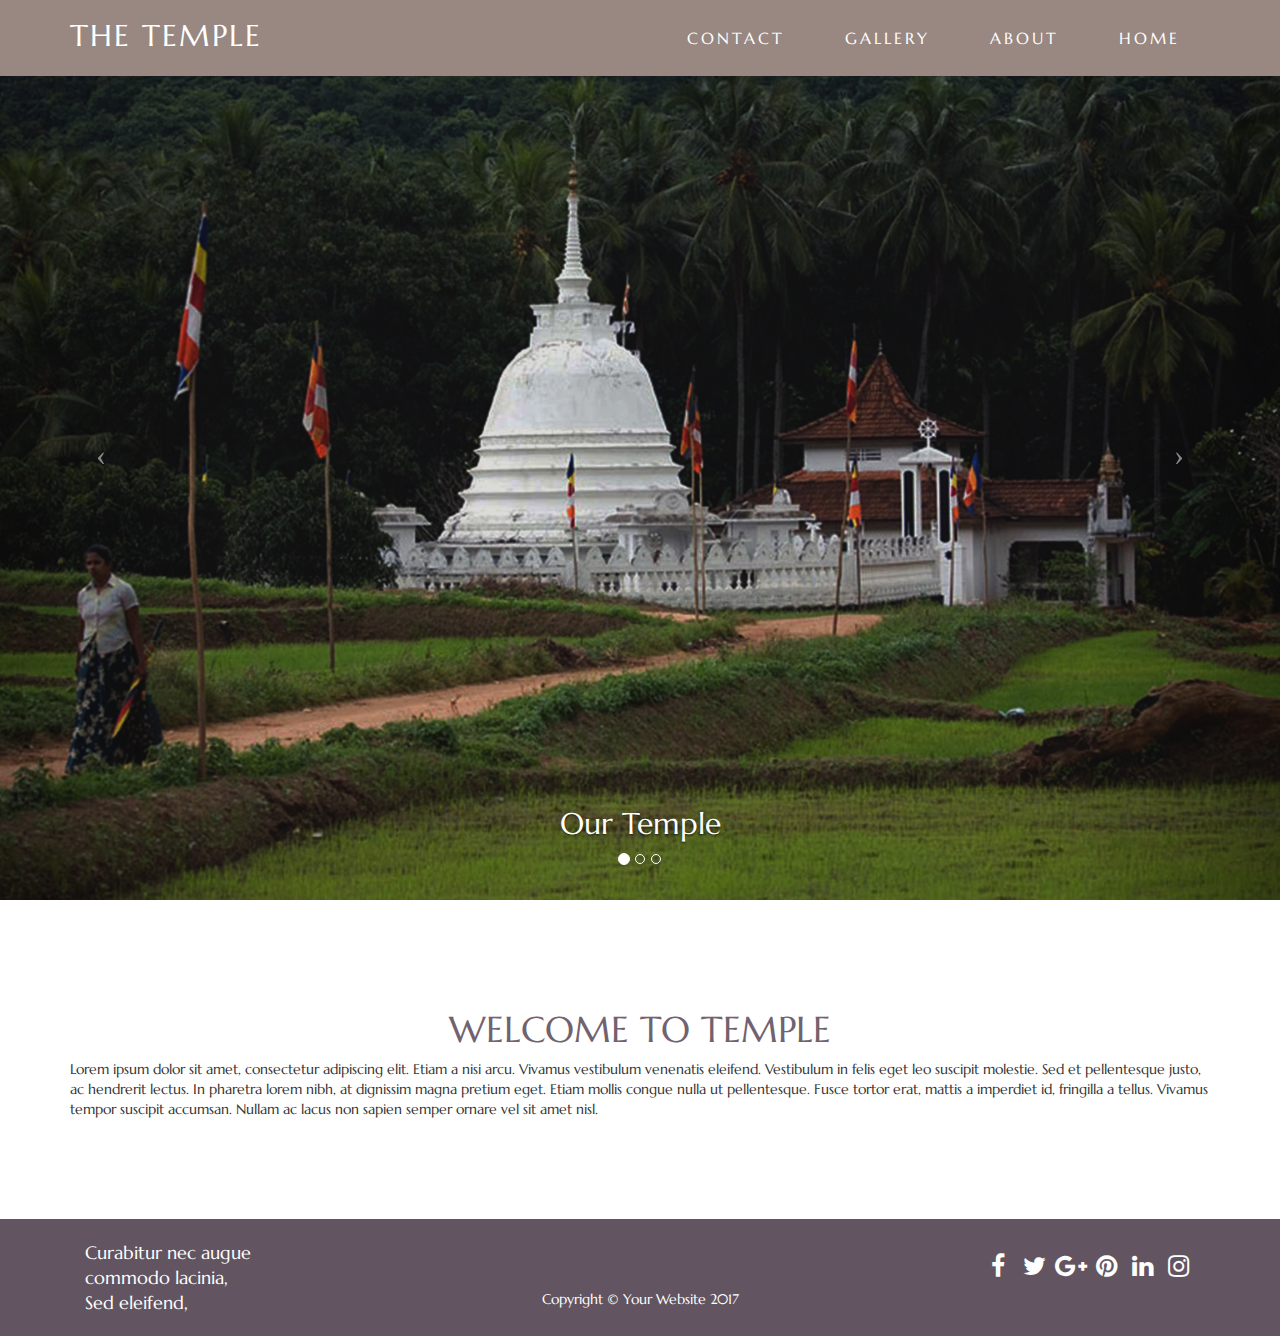
<file: index.html>
<!DOCTYPE html>
<html lang="en">

<head>

    <meta charset="utf-8">
    <meta http-equiv="X-UA-Compatible" content="IE=edge">
    <meta name="viewport" content="width=device-width, initial-scale=1">
    <meta name="description" content="">
    <meta name="author" content="">

    <title>Temple Sri Lanka</title>

    <!-- Bootstrap Core CSS -->
    <link href="css/bootstrap.min.css" rel="stylesheet">

    <!-- Custom CSS -->
    <link href="css/full-slider.css" rel="stylesheet">
    
    <link href="css/font-awesome.css" rel="stylesheet">
     <link href="css/style.css" rel="stylesheet">
    <!-- HTML5 Shim and Respond.js IE8 support of HTML5 elements and media queries -->
    <!-- WARNING: Respond.js doesn't work if you view the page via file:// -->
    <!--[if lt IE 9]>
        <script src="https://oss.maxcdn.com/libs/html5shiv/3.7.0/html5shiv.js"></script>
        <script src="https://oss.maxcdn.com/libs/respond.js/1.4.2/respond.min.js"></script>
    <![endif]-->

</head>

<body>

    <!-- Navigation -->
    <nav class="navbar navbar-inverse navbar-fixed-top" role="navigation">
        <div class="container">
            <!-- Brand and toggle get grouped for better mobile display -->
            <div class="navbar-header">
                <button type="button" class="navbar-toggle" data-toggle="collapse" data-target="#bs-example-navbar-collapse-1">
                    <span class="sr-only">Toggle navigation</span>
                    <span class="icon-bar"></span>
                    <span class="icon-bar"></span>
                    <span class="icon-bar"></span>
                </button>
                <a class="navbar-brand" href="#">The Temple</a>
            </div>
            <!-- Collect the nav links, forms, and other content for toggling -->
            <div class="collapse navbar-collapse" id="bs-example-navbar-collapse-1">
                <ul class="nav navbar-nav">
                    <li>
                        <a href="#">Home</a>
                    </li>
                    <li>
                        <a href="#">About</a>
                    </li>
                    <li>
                        <a href="#">Gallery</a>
                    </li>
                    <li>
                        <a href="#">Contact</a>
                    </li>
                </ul>
            </div>
            <!-- /.navbar-collapse -->
        </div>
        <!-- /.container -->
    </nav>

    <!-- Full Page Image Background Carousel Header -->
    <header id="myCarousel" class="carousel slide">
        <!-- Indicators -->
        <ol class="carousel-indicators">
            <li data-target="#myCarousel" data-slide-to="0" class="active"></li>
            <li data-target="#myCarousel" data-slide-to="1"></li>
            <li data-target="#myCarousel" data-slide-to="2"></li>
        </ol>

        <!-- Wrapper for Slides -->
        <div class="carousel-inner">
            <div class="item active">
                <!-- Set the first background image using inline CSS below. -->
                <div class="fill" style="background-image:url('images/slider1.jpg');"></div>
                <div class="carousel-caption">
                    <h2>Our Temple</h2>
                </div>
            </div>
            <div class="item">
                <!-- Set the second background image using inline CSS below. -->
                <div class="fill" style="background-image:url('images/slider1.jpg');"></div>
                <div class="carousel-caption">
                    <h2>Our Temple</h2>
                </div>
            </div>
            <div class="item">
                <!-- Set the third background image using inline CSS below. -->
                <div class="fill" style="background-image:url('images/slider1.jpg');"></div>
                <div class="carousel-caption">
                    <h2>Our Temple</h2>
                </div>
            </div>
        </div>

        <!-- Controls -->
        <a class="left carousel-control" href="#myCarousel" data-slide="prev">
            <span class="icon-prev"></span>
        </a>
        <a class="right carousel-control" href="#myCarousel" data-slide="next">
            <span class="icon-next"></span>
        </a>

    </header>

    <!-- Page Content -->
    <div class="container home-box">

        
            <div class="col-lg-12">
                <h1 class="text-center">Welcome to Temple</h1>
                <p>Lorem ipsum dolor sit amet, consectetur adipiscing elit. Etiam a nisi arcu. Vivamus vestibulum venenatis eleifend. Vestibulum in felis eget leo suscipit molestie. Sed et pellentesque justo, ac hendrerit lectus. In pharetra lorem nibh, at dignissim magna pretium eget. Etiam mollis congue nulla ut pellentesque. Fusce tortor erat, mattis a imperdiet id, fringilla a tellus. Vivamus tempor suscipit accumsan. Nullam ac lacus non sapien semper ornare vel sit amet nisl.</p>
            </div>
        

       

        <!-- Footer -->
        
    </div>
    <footer>
            
            <div class="container">
            <div class="col-md-4">
                <address>
                    Curabitur nec augue <br> commodo lacinia,<br> Sed eleifend,
                </address>
            </div>
            <div class="col-md-4">
                 <p class="copy">Copyright &copy; Your Website 2017</p>
            </div>
            <div class="col-md-4 ">
               <div class="right icon-box">
                   <i class="fa fa-facebook fa-fw"></i>
               <i class="fa fa-twitter fa-fw"></i>
               <i class="fa fa-google-plus fa-fw"></i>
               <i class="fa fa-pinterest fa-fw"></i>
               <i class="fa fa-linkedin fa-fw"></i>
               <i class="fa fa-instagram fa-fw"></i>
               </div>
            </div>
               
            </div>
                
            
            <!-- /.row -->
        </footer>

    <!-- /.container -->

    <!-- jQuery -->
    <script src="js/jquery.js"></script>

    <!-- Bootstrap Core JavaScript -->
    <script src="js/bootstrap.min.js"></script>

    <!-- Script to Activate the Carousel -->
    <script>
    $('.carousel').carousel({
        interval: 5000 //changes the speed
    })
    </script>

</body>

</html>
</file>
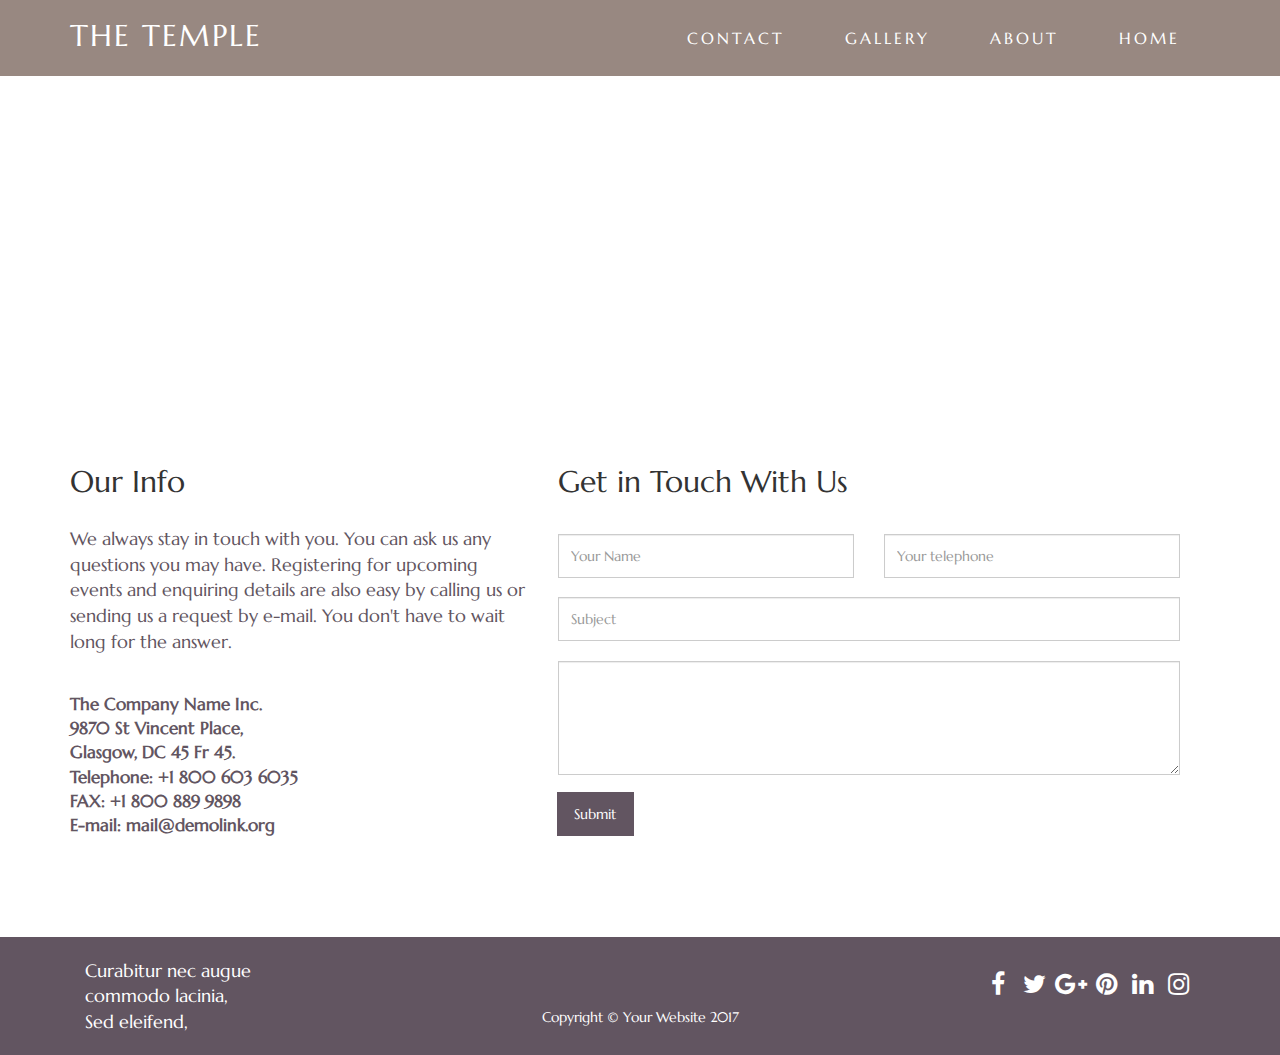
<file: contact.html>
<!DOCTYPE html>
<html lang="en">

<head>

    <meta charset="utf-8">
    <meta http-equiv="X-UA-Compatible" content="IE=edge">
    <meta name="viewport" content="width=device-width, initial-scale=1">
    <meta name="description" content="">
    <meta name="author" content="">

    <title>Temple Sri Lanka</title>

    <!-- Bootstrap Core CSS -->
    <link href="css/bootstrap.min.css" rel="stylesheet">

    <!-- Custom CSS -->
    <link href="css/full-slider.css" rel="stylesheet">
    
    <link href="css/font-awesome.css" rel="stylesheet">
     <link href="css/style.css" rel="stylesheet">
    <!-- HTML5 Shim and Respond.js IE8 support of HTML5 elements and media queries -->
    <!-- WARNING: Respond.js doesn't work if you view the page via file:// -->
    <!--[if lt IE 9]>
        <script src="https://oss.maxcdn.com/libs/html5shiv/3.7.0/html5shiv.js"></script>
        <script src="https://oss.maxcdn.com/libs/respond.js/1.4.2/respond.min.js"></script>
    <![endif]-->

</head>

<body>

    <!-- Navigation -->
    <nav class="navbar navbar-inverse navbar-fixed-top" role="navigation">
        <div class="container">
            <!-- Brand and toggle get grouped for better mobile display -->
            <div class="navbar-header">
                <button type="button" class="navbar-toggle" data-toggle="collapse" data-target="#bs-example-navbar-collapse-1">
                    <span class="sr-only">Toggle navigation</span>
                    <span class="icon-bar"></span>
                    <span class="icon-bar"></span>
                    <span class="icon-bar"></span>
                </button>
                <a class="navbar-brand" href="#">The Temple</a>
            </div>
            <!-- Collect the nav links, forms, and other content for toggling -->
            <div class="collapse navbar-collapse" id="bs-example-navbar-collapse-1">
                <ul class="nav navbar-nav">
                    <li>
                        <a href="#">Home</a>
                    </li>
                    <li>
                        <a href="#">About</a>
                    </li>
                    <li>
                        <a href="#">Gallery</a>
                    </li>
                    <li>
                        <a href="#">Contact</a>
                    </li>
                </ul>
            </div>
            <!-- /.navbar-collapse -->
        </div>
        <!-- /.container -->
    </nav>

    <!-- Full Page Image Background Carousel Header -->
    

    <!-- Page Content -->
    <div class="container home-box">

        
            <div class="col-lg-12">
                <iframe src="https://www.google.com/maps/embed?pb=!1m10!1m8!1m3!1d63371.81513186791!2d79.8562055!3d6.9218386!3m2!1i1024!2i768!4f13.1!5e0!3m2!1sen!2slk!4v1493285665618" 
                width="100%" height="350" frameborder="0" style="border:0" allowfullscreen></iframe>
            </div>
        

       <div class="col-md-5">
       <h2>Our Info</h2>

           <p class="contact-text">We always stay in touch with you. You can ask us any questions you may have. Registering for upcoming events and enquiring details are also easy by calling us or sending us a request by e-mail. You don't have to wait long for the answer.</p>
           <p class="c-address">The Company Name Inc.<br>
9870 St Vincent Place,<br>
Glasgow, DC 45 Fr 45.<br>
Telephone: +1 800 603 6035<br>
FAX: +1 800 889 9898<br>
E-mail: mail@demolink.org</p>
       </div>
        <div class="col-md-7">
        <h2>Get in Touch With Us</h2>
            <form>
                
                    <div class="col-md-6">
                    <input type="text" name="name" id="" placeholder="Your Name" class="row form-control">
                    </div>
                    <div class="col-md-6">
                    <input type="text" name="name" id="" placeholder="Your telephone" class="row form-control">
                    </div>
        <div class="col-md-12" style="padding-top: 3%;">
                    <input type="text" name="name" id="" placeholder="Subject" class="row form-control">
                    </div>
                    <div class="col-md-12" style="padding-top: 3%;">
                    <textarea class="row form-control" placeholder="Your Message" rows="5" cols="">
                        
                    </textarea>

                    <div class="col-md-6">
                        <button class="row btn btn-danger">Submit</button>
                    </div>
                    </div>
                
            </form>
        </div>
        <!-- Footer -->
        
    </div>
    <footer>
            
            <div class="container">
            <div class="col-md-4">
                <address>
                    Curabitur nec augue <br> commodo lacinia,<br> Sed eleifend,
                </address>
            </div>
            <div class="col-md-4">
                 <p class="copy">Copyright &copy; Your Website 2017</p>
            </div>
            <div class="col-md-4 ">
               <div class="right icon-box">
                   <i class="fa fa-facebook fa-fw"></i>
               <i class="fa fa-twitter fa-fw"></i>
               <i class="fa fa-google-plus fa-fw"></i>
               <i class="fa fa-pinterest fa-fw"></i>
               <i class="fa fa-linkedin fa-fw"></i>
               <i class="fa fa-instagram fa-fw"></i>
               </div>
            </div>
               
            </div>
                
            
            <!-- /.row -->
        </footer>

    <!-- /.container -->

    <!-- jQuery -->
    <script src="js/jquery.js"></script>

    <!-- Bootstrap Core JavaScript -->
    <script src="js/bootstrap.min.js"></script>

    <!-- Script to Activate the Carousel -->
    <script>
    $('.carousel').carousel({
        interval: 5000 //changes the speed
    })
    </script>

</body>

</html>
</file>
<file: css/style.css>
@import url('https://fonts.googleapis.com/css?family=Marcellus');

body{font-family: 'Marcellus', serif;}
.navbar-nav>li>a {
   padding-top: 26px;
    padding-bottom: 26px;
        padding-left: 30px;
    padding-right: 30px;
    line-height: 24px;

}
/*menu styling*/
.navbar-brand {
	text-transform: uppercase; */
    float: left;
    height: 50px;
    /* padding: 15px 15px; */
    padding-top: 26px;
    padding-bottom: 26px;
    font-size: 30px;
    line-height: 20px;
    letter-spacing: 2px;
}
.navbar-inverse {
    background-color: #988881;
   border:0; 
}
.navbar-inverse .navbar-brand {
    color: #ffffff;
}
.navbar-inverse .navbar-nav>li>a {
	text-transform: uppercase;
   color: #ffffff;
}
.navbar-inverse .navbar-nav>li>a {
    color: #ffffff;
    font-weight: 400;
    letter-spacing: 3px;
    font-size: 16px;
}
.navbar-inverse .navbar-nav>li>a:hover {
    color: #d5d5d5;
    
}
.navbar-inverse .navbar-nav>li>a:focus, .navbar-inverse .navbar-nav>li>a:hover {
    color: #fff;
    background-color: #625561;
}
.navbar-nav>li {
    float: right;
}
.navbar-nav {
    float: right;
    margin: 0;
}

/*header styles*/
.head-top{position: relative;
       padding: 80px 20px 20px 0;
    background-repeat: no-repeat;
    background-size: cover;}
.head-top h1{color: #fff;
    font-size: 3.6em;
    font-weight: 400;
        line-height: 52px;}
.about p{text-align: justify;}


/*footer styles*/
footer{background-color: #625561; margin: 0; }
footer .copy{color: #ffffff; text-align: center; padding-top: 20%;}
.home-box{    padding: 7% 0 7% 0;}
.home-box h1{color: #71626f; text-transform: uppercase;}
address{
	font-family: 'Marcellus', serif;
	padding: 0; margin: 0;
	
	font-weight: 400;
    font-style: normal;
 
    color: #ffffff;
    font-size: 18px;
    line-height: 1.4;
    letter-spacing: 0px;
	
	text-align: left; 
	padding-top:6%; padding-bottom: 6%;
}
.icon-box{padding-top: 10%; float: right;}
.icon-box .fa{font-size: 25px; color: #ffffff; }
/*contact us*/
.form-control{border-radius: 0; height: 44px;}
.btn-danger:hover {
    color: #fff;
    background-color: #625561;
    border-color: #625561;
}
form{padding-top: 4%;}
.btn-danger{
        color: #fff;
    background-color: #625561;
    border-color: #625561;
    border-radius: 0;
    margin: 0;
    margin-left: -31px;
    margin-top: 6%;
    padding: 4% 6% 4% 6%;

}
.contact-text{ font-size: 18px; color: #625561; padding: 4% 0 6% 0;}
.c-address{ font-size: 17px; color: #625561; font-weight: 600;}

/*gallery*/
.categories {
    padding-bottom: 30px;
    text-align: center;
}

ul.cat li {
    display: inline-block;
}
ol.type li {
    display: inline-block;
    margin: 0 10px;
    padding: 20px 0;
}
ol.type li a {
    color: #999;
    font-weight: 500;
    font-size: 14px;
    padding: 12px 24px;
    background: #eee;
    border: 0;
    border-radius: 0;
    text-transform: uppercase;
    letter-spacing: 0.5px;
}
ol.type li a.active {
    color: #fff;
    background-color: #8eb640;
}
ol.type li a:hover {
    color: #fff;
    background-color: #8eb640;
}
.isotope-item {
    z-index: 2
}
.isotope-hidden.isotope-item {
    z-index: 1
}
.isotope, .isotope .isotope-item {
    /* change duration value to whatever you like */
    -webkit-transition-duration: 0.8s;
    -moz-transition-duration: 0.8s;
    transition-duration: 0.8s;
}
.isotope-item {
    margin-right: -1px;
    -webkit-backface-visibility: hidden;
    backface-visibility: hidden;
}
.isotope {
    -webkit-backface-visibility: hidden;
    backface-visibility: hidden;
    -webkit-transition-property: height, width;
    -moz-transition-property: height, width;
    transition-property: height, width;
}
.isotope .isotope-item {
    -webkit-backface-visibility: hidden;
    backface-visibility: hidden;
    -webkit-transition-property: -webkit-transform, opacity;
    -moz-transition-property: -moz-transform, opacity;
    transition-property: transform, opacity;
}
.portfolio-item {
    margin: 15px 0;
}
.portfolio-item .hover-bg {
    overflow: hidden;
    position: relative;
}
.portfolio-item .hover-bg:before {
    display: block;
    content: '';
    position: absolute;
    top: 6px;
    right: 6px;
    bottom: 6px;
    left: 6px;
    border: 1px solid rgba(255, 255, 255, 0.6);
}
.hover-bg .hover-text {
    position: absolute;
    text-align: center;
    margin: 0 auto;
    color: #fff;
    background: rgba(0, 0, 0, 0.6);
    padding: 30% 0 0 0;
    height: 100%;
    width: 100%;
    opacity: 0;
    transition: all 0.5s;
}
.hover-bg .hover-text>h4 {
    opacity: 0;
    color: #fff;
    -webkit-transform: translateY(100%);
    transform: translateY(100%);
    transition: all 0.3s;
    font-size: 17px;
    letter-spacing: 0.5px;
    font-weight: 500;
}
.hover-bg:hover .hover-text>h4 {
    opacity: 1;
    -webkit-backface-visibility: hidden;
    -webkit-transform: translateY(0);
    transform: translateY(0);
}
.hover-bg:hover .hover-text {
    opacity: 1;
}

/*other*/
.right-social{float: right; background: #484645;}
.right-social .fa{float: right; color: #625561; font-size: 23px; line-height: 23px;}
</file>
<file: css/full-slider.css>
/*
 * Start Bootstrap - Full Slider (http://startbootstrap.com/)
 * Copyright 2013-2016 Start Bootstrap
 * Licensed under MIT (https://github.com/BlackrockDigital/startbootstrap/blob/gh-pages/LICENSE)
 */

html,
body {
    height: 100%;
}

.carousel,
.item,
.active {
    height: 100%;
}

.carousel-inner {
    height: 100%;
}

/* Background images are set within the HTML using inline CSS, not here */

.fill {
    width: 100%;
    height: 100%;
    background-position: center;
    -webkit-background-size: cover;
    -moz-background-size: cover;
    background-size: cover;
    -o-background-size: cover;
}

footer {
    margin: 50px 0;
}
</file>
